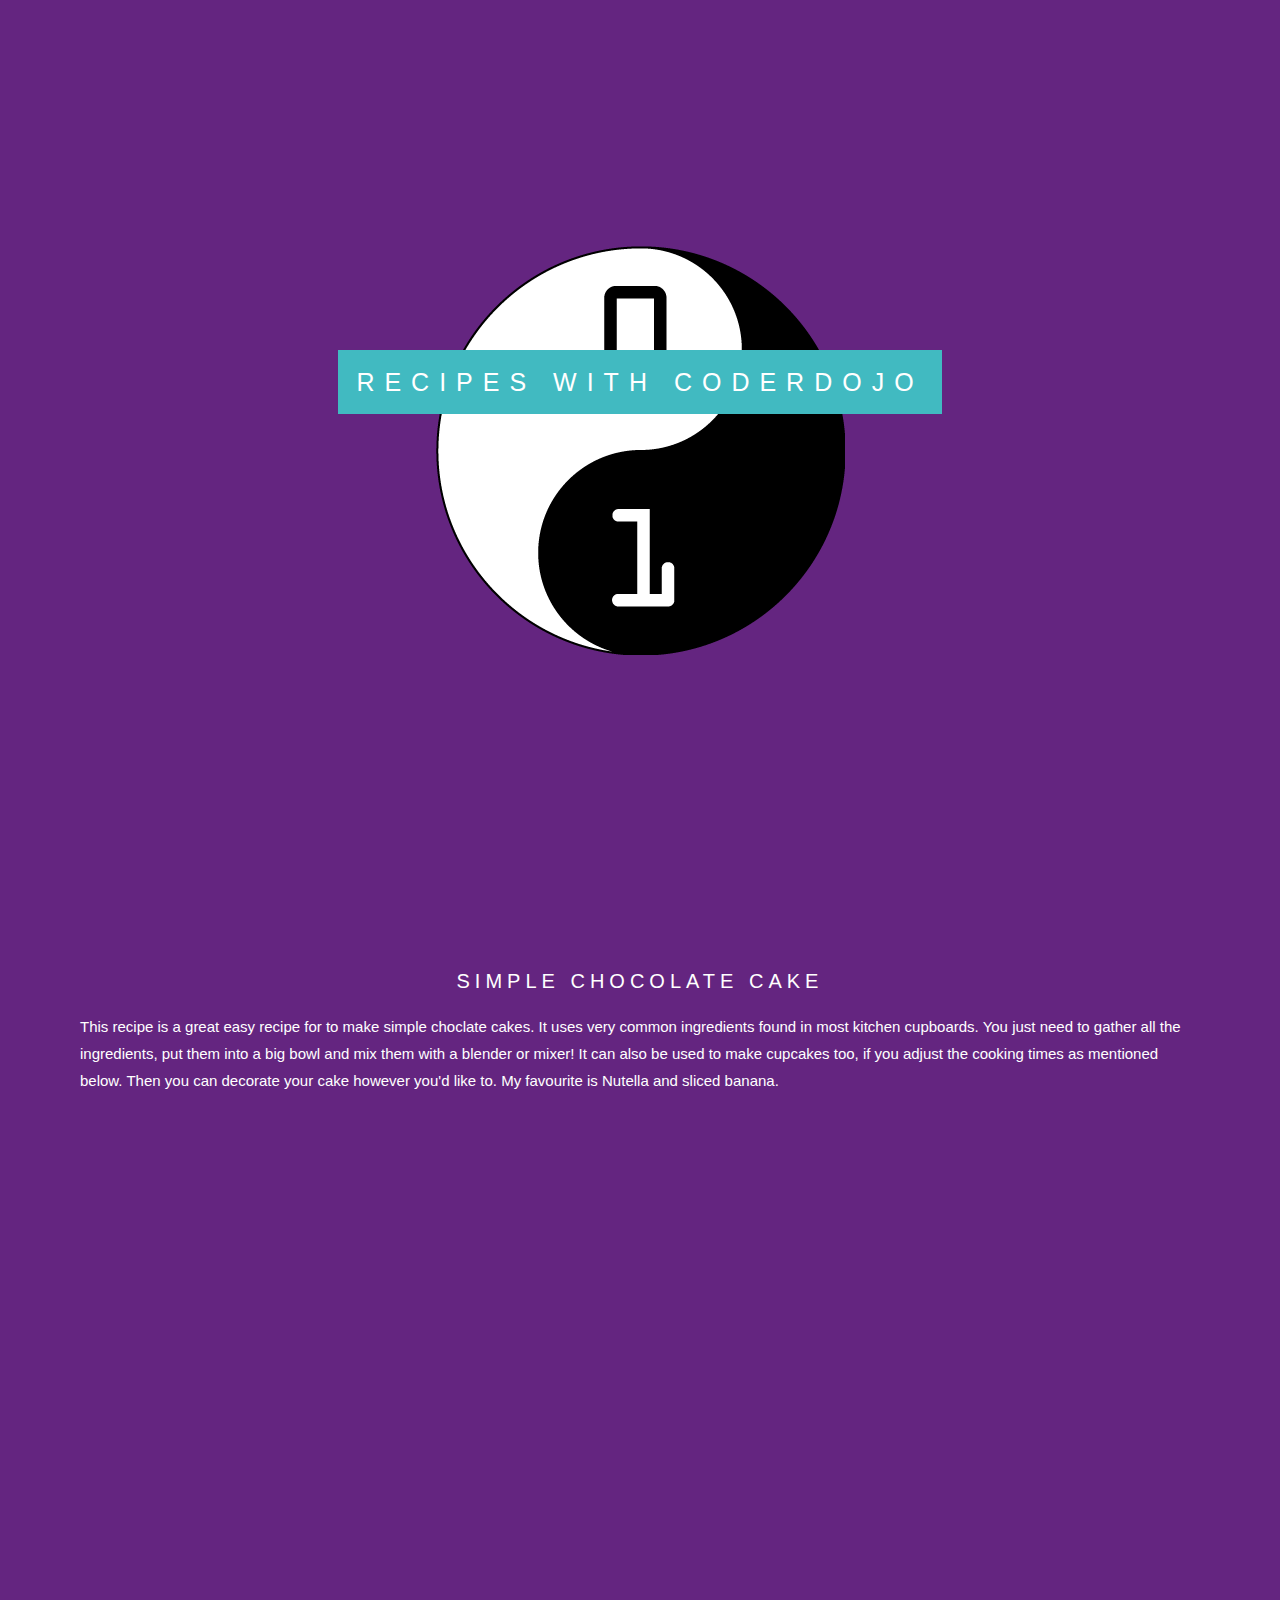
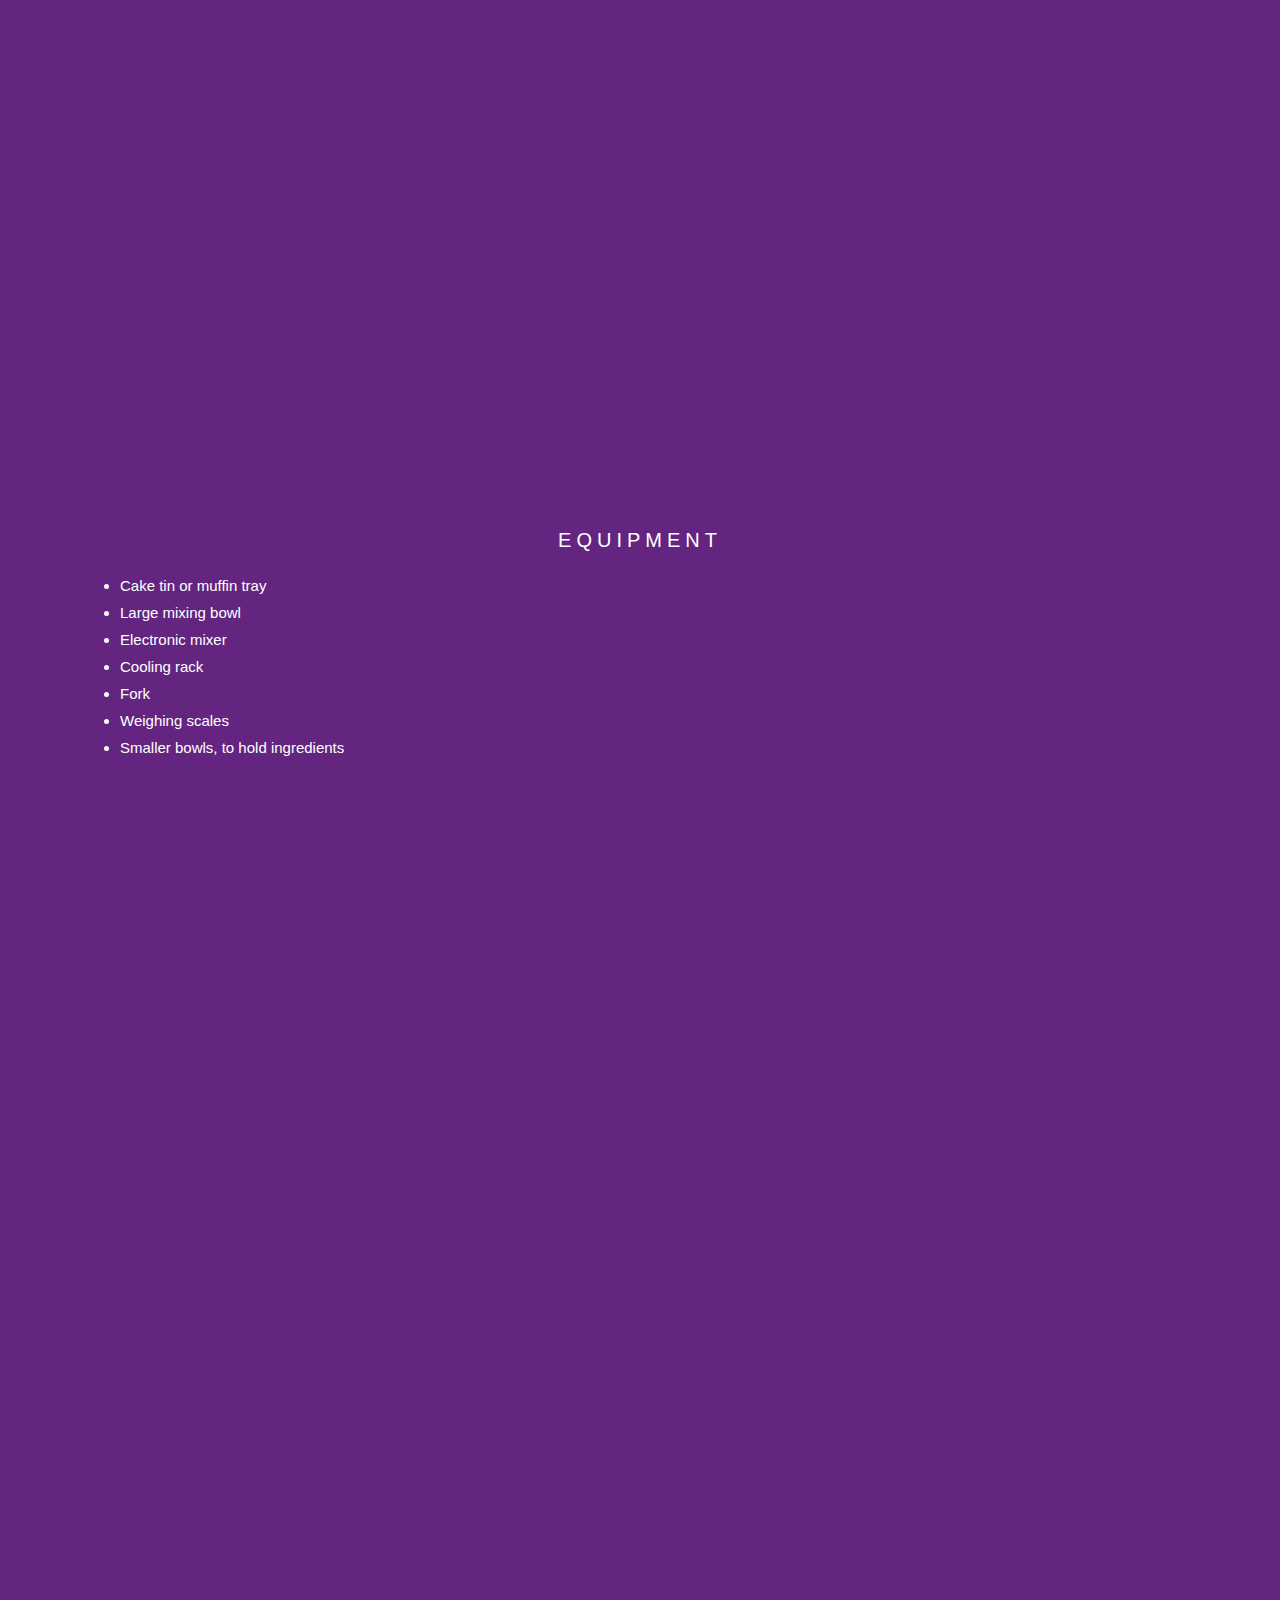
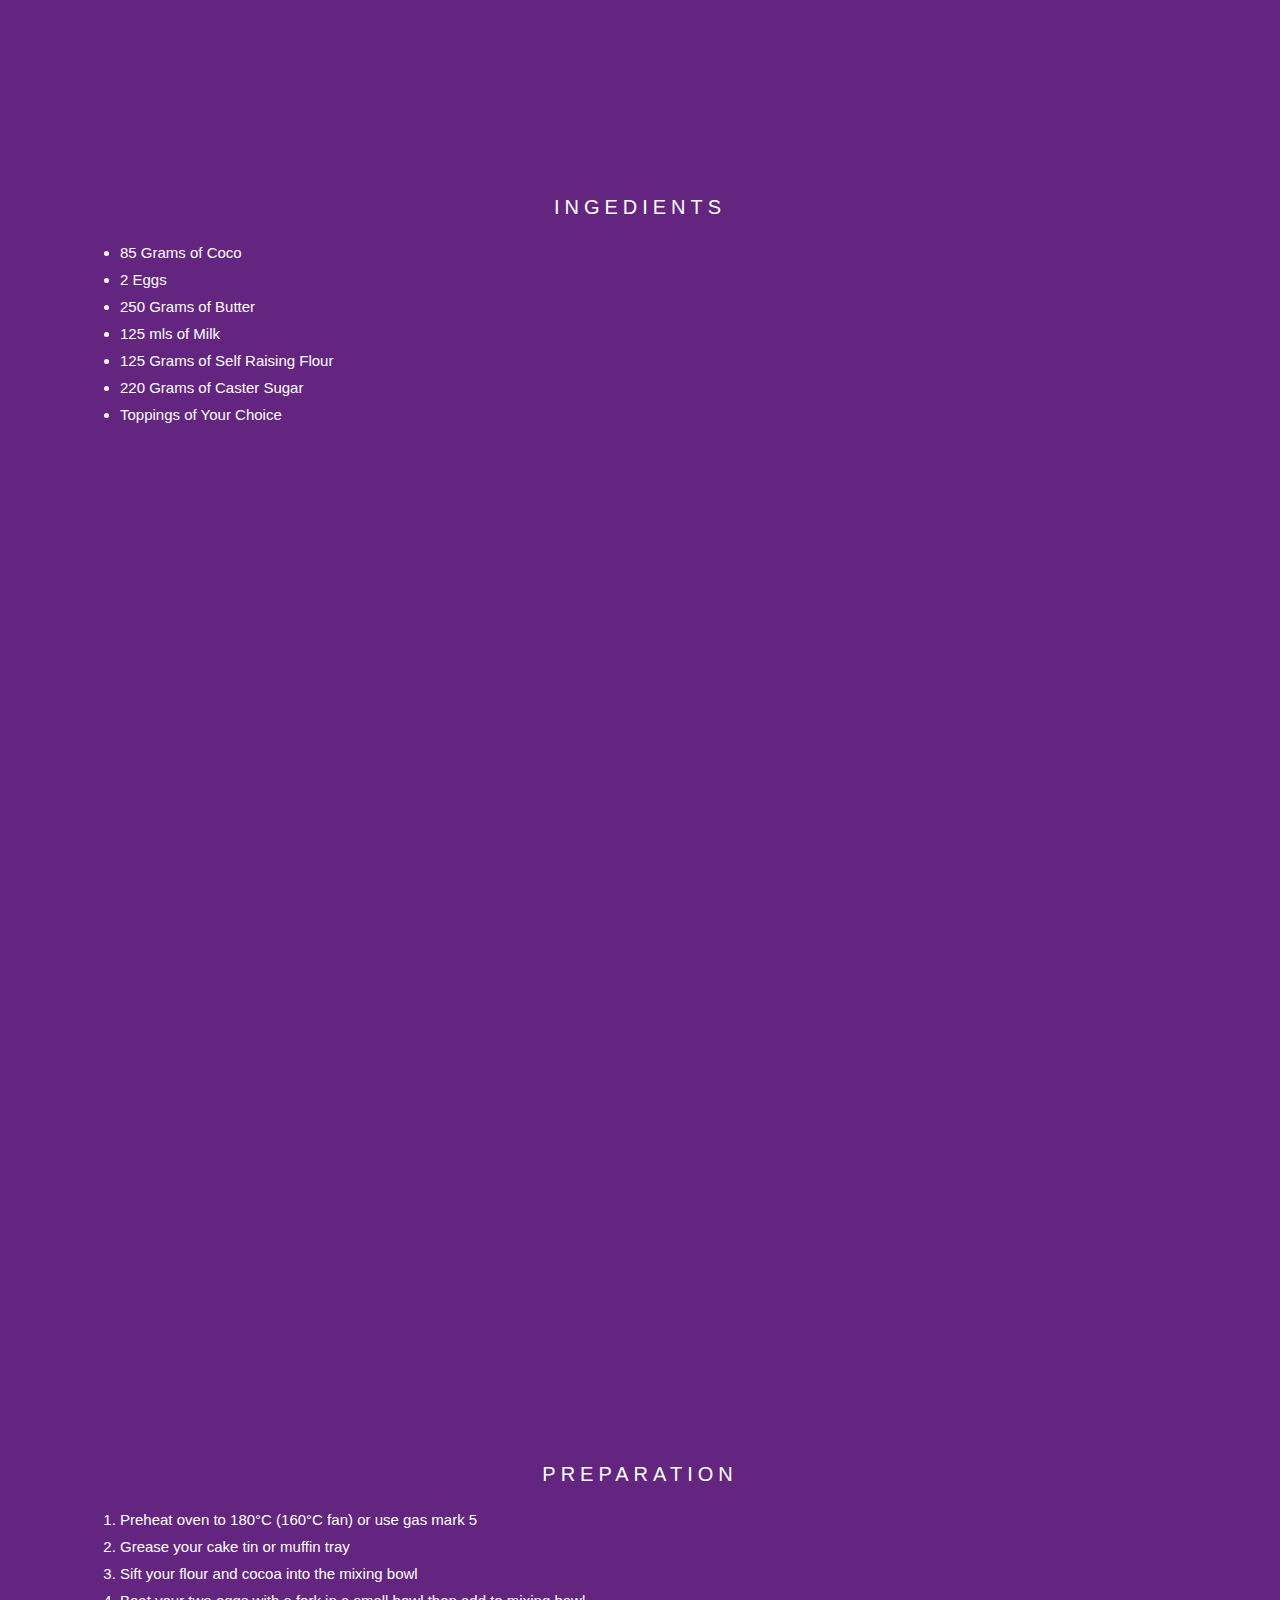
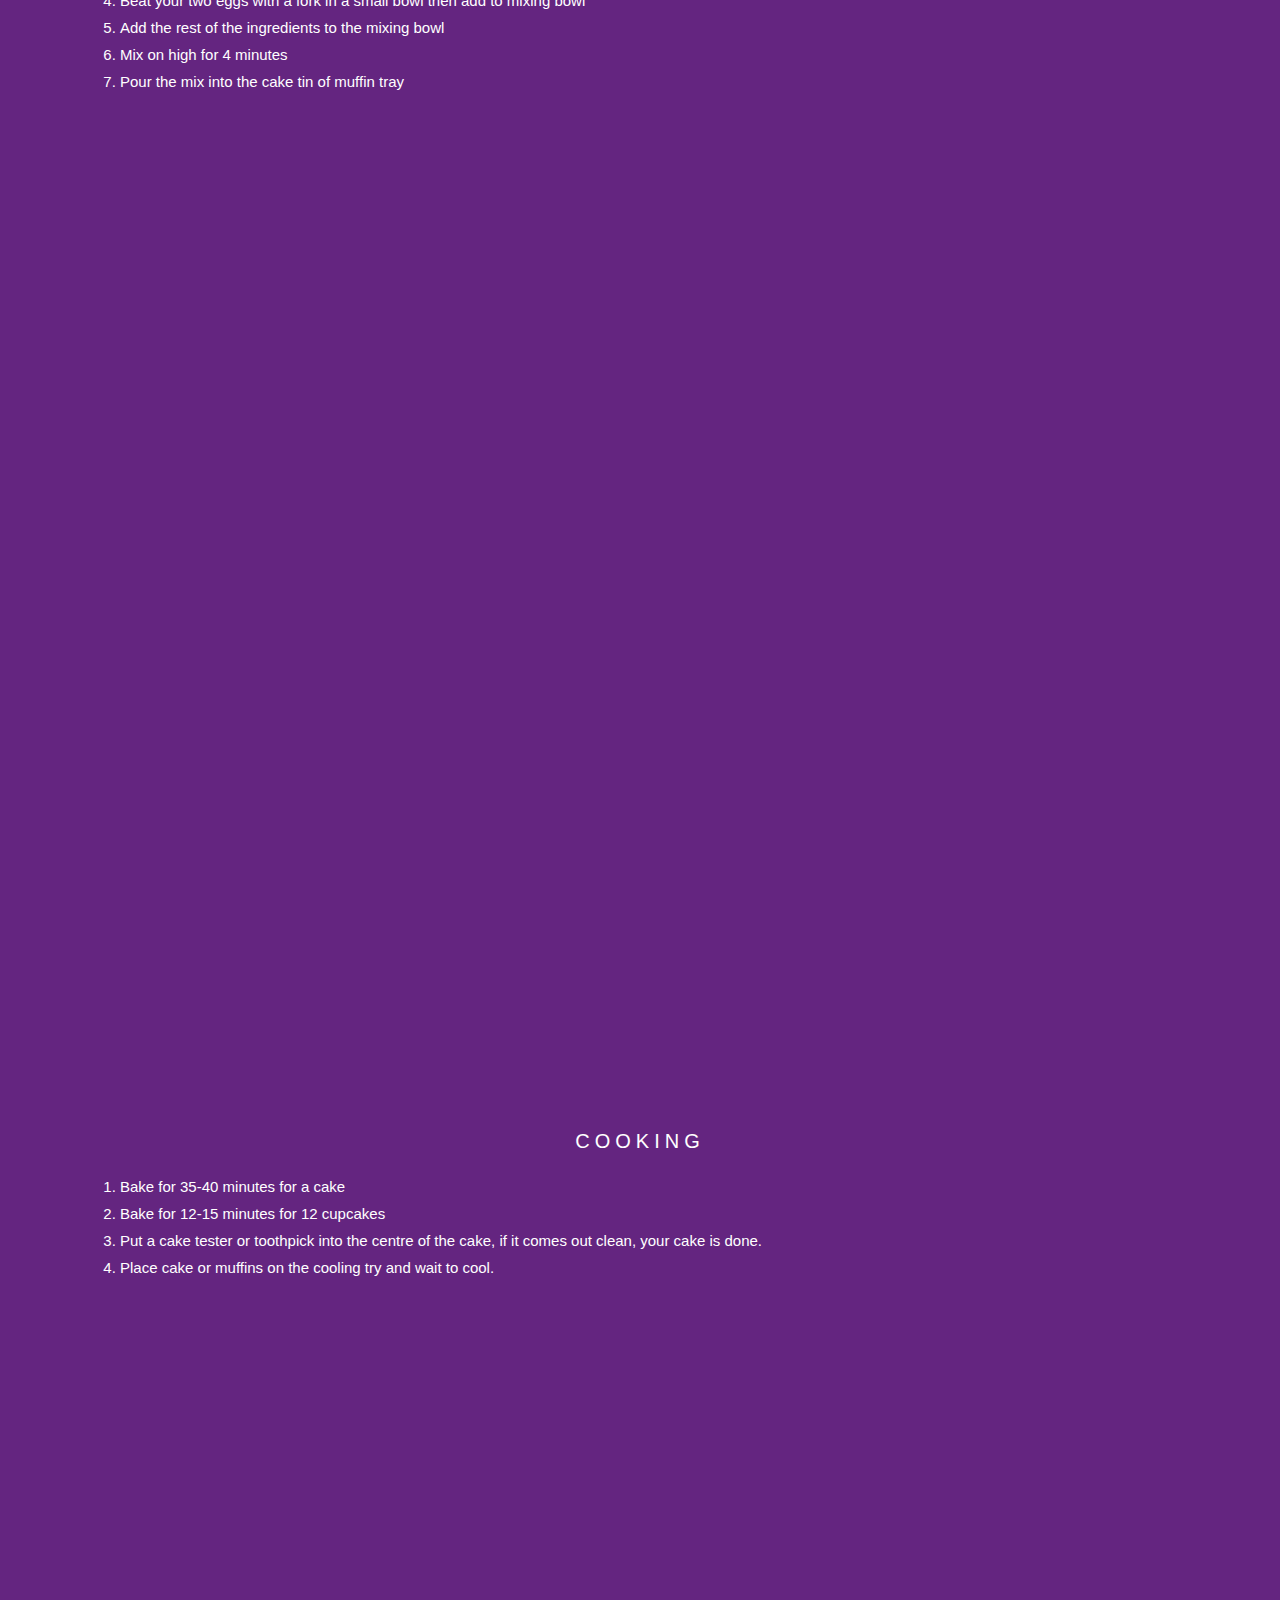
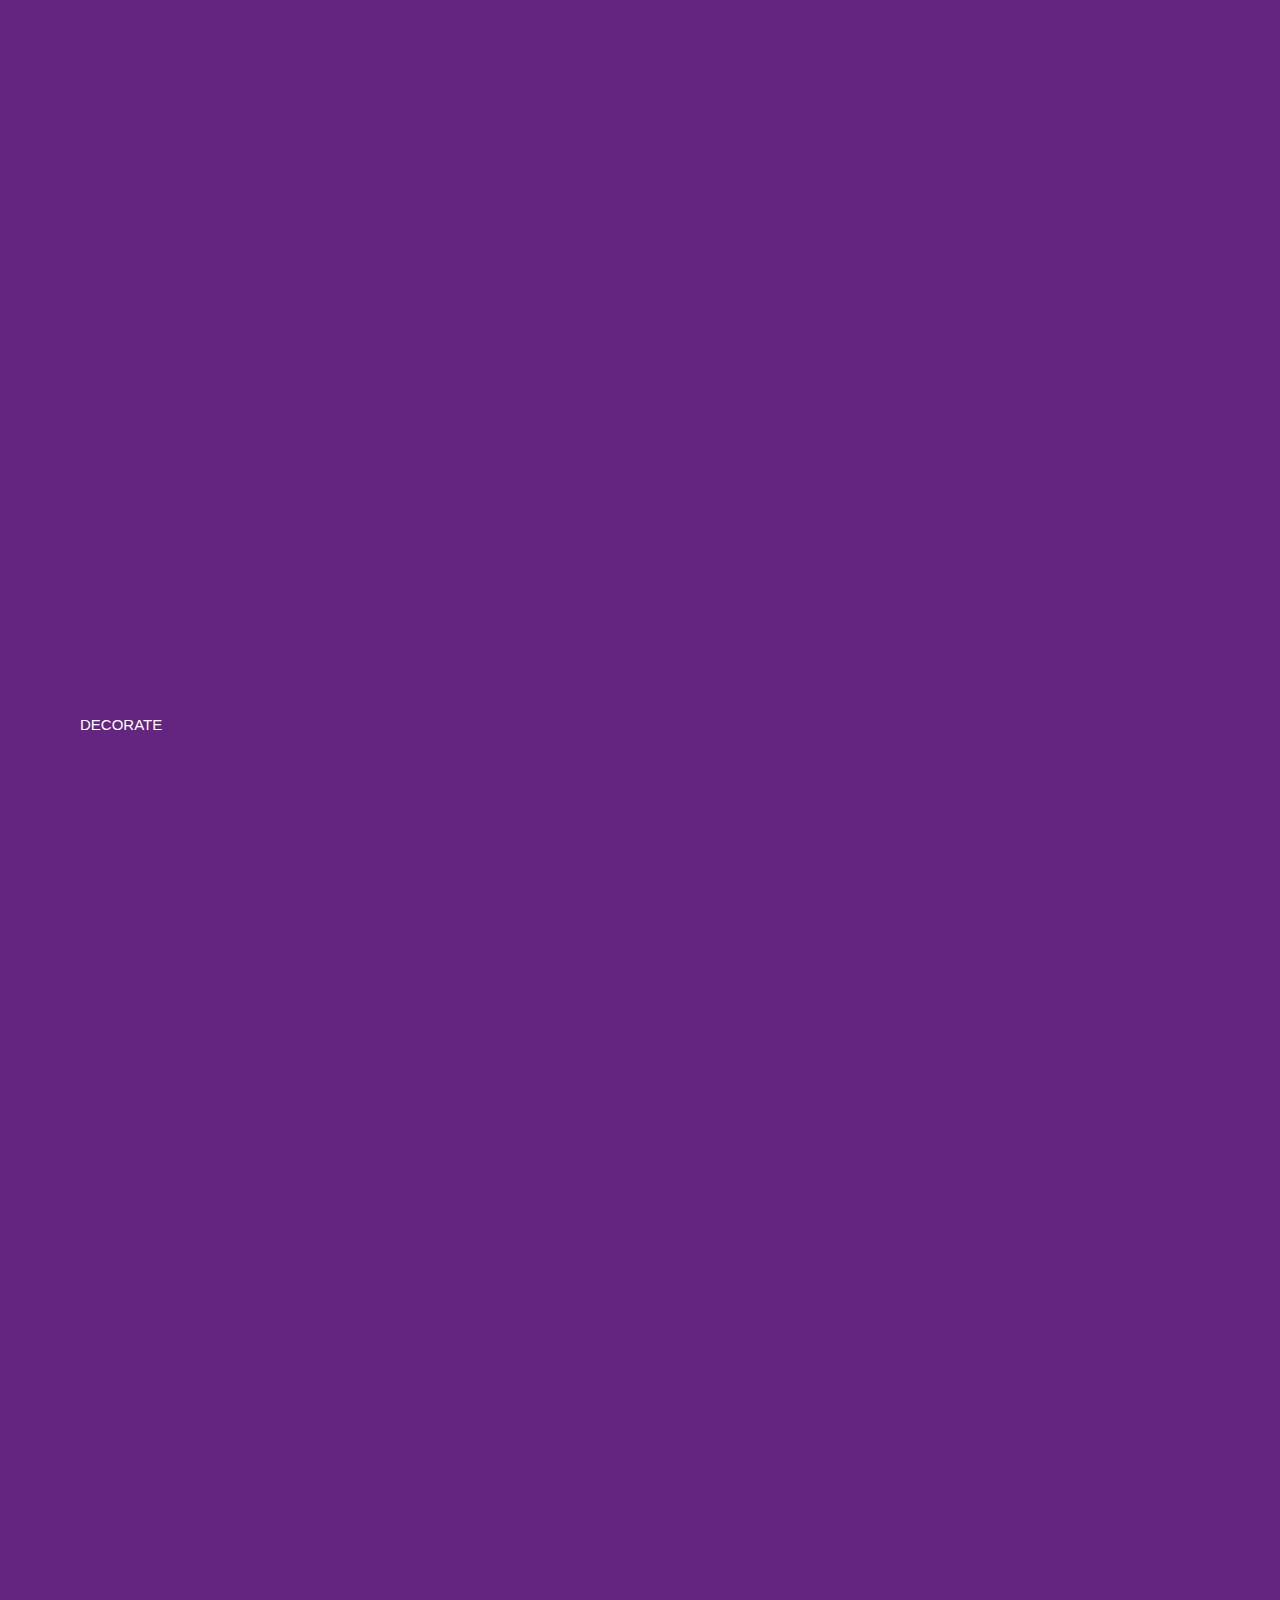
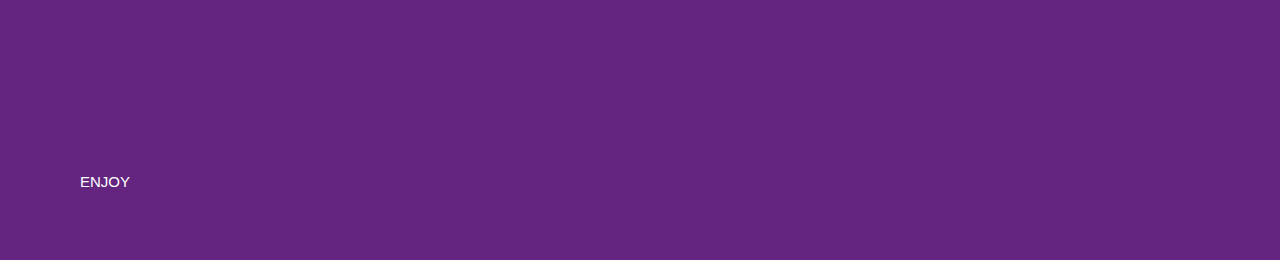
<file: index.html>
<!DOCTYPE html>
<html>
  <head>
    <meta name="viewport" content="width=device-width, initial-scale=1">
    <link rel="stylesheet" type="text/css" href="style.css">
  </head>
  
  <div class="cd-logo">
    <div class="caption">
      <span class="border">RECIPES WITH CODERDOJO</span>
    </div>
  </div>
  
  <div class="textSection">
    <h3>SIMPLE CHOCOLATE CAKE</h3>
    <p>This recipe is a great easy recipe for to make simple choclate cakes.
    It uses very common ingredients found in most kitchen cupboards.
    You just need to gather all the ingredients, put them into a big bowl
    and mix them with a blender or mixer!
    It can also be used to make cupcakes too, if you adjust
    the cooking times as mentioned below.
    Then you can decorate your cake however you'd like to.
    My favourite is Nutella and sliced banana. 
    </p>
  </div>
  <div class="kitchen-equipment"></div>
    <div class="textSection">
      <h3>EQUIPMENT</h3>
      <ul>
       <li>Cake tin or muffin tray</li>
        <li>Large mixing bowl</li>
        <li>Electronic mixer</li>
        <li>Cooling rack</li>
        <li>Fork</li>
        <li>Weighing scales</li>
        <li>Smaller bowls, to hold ingredients</li>
      </ul>
    </div>

    <div class="cake-ingredients"></div>
      <div class="textSection">
        <h3>INGEDIENTS</h3>
        <ul>
        <li>85 Grams of Coco</li>
        <li>2 Eggs</li>
        <li>250 Grams of Butter</li>
        <li>125 mls of Milk</li>
        <li>125 Grams of Self Raising Flour</li>
        <li>220 Grams of Caster Sugar</li>
        <li>Toppings of Your Choice</li>
      </ul>
      </div>

      <div class="bowl-of-cakemix"></div>
      <div class="textSection">
        <h3>PREPARATION</h3>
        <ol>
          <li>Preheat oven to 180°C (160°C fan) or use gas mark 5</li>
          <li>Grease your cake tin or muffin tray</li>
          <li>Sift your flour and cocoa into the mixing bowl</li>
          <li>Beat your two eggs with a fork in a small bowl then add to mixing bowl</li>
          <li>Add the rest of the ingredients to the mixing bowl</li>
          <li>Mix on high for 4 minutes</li>
          <li>Pour the mix into the cake tin of muffin tray</li>
          </ol>
      </div>

      <div class="cake-in-oven"></div>
      <div class="textSection">
        <h3>COOKING</h3> 
        <ol>
        <li>Bake for 35-40 minutes for a cake</li>
          <li>Bake for 12-15 minutes for 12 cupcakes</li>
          <li>Put a cake tester or toothpick into the centre of the cake, if it comes out clean, your cake is done.</li>
          <li>Place cake or muffins on the cooling try and wait to cool.</li>
          </ol>
      </div>

      <div class="cake-in-oven"></div>
      <div class="textSection">
        <P>DECORATE</P>
      </div>

      <div class="decorated-cake"></div>
      <div class="textSection">
        <P>ENJOY</P>
      </div>
</html>
</file>
<file: style.css>
body, html {
  height: 100%;
  margin: 0;
  font: 400 15px/1.8 "Lato", sans-serif;
  color: White;
}

.cd-logo, .kitchen-equipment, .cake-ingredients, .bowl-of-cakemix, .cake-in-oven, .decorated-cake {
  position: relative;
  background-position: center;
  background-repeat: no-repeat;
  background-color: #642580;
  background-size: cover;
  min-height: 100%;
  background-attachment: fixed;
}

.cd-logo {
  background-image: url("CoderDojo.png");
  min-height: 100%;
  background-size: auto;
}

h3 {
  letter-spacing: 5px;
  text-transform: uppercase;
  font: 20px "Lato", sans-serif;
  color: white;
  text-align:center
}

.textSection {
  background-color:#642580;
  padding:50px 80px;
}

.kitchen-equipment {
  background-image: url("utensils.JPG");
}

.cake-ingredients {
  background-image: url("ingredients.jpg");
}

.bowl-of-cakemix {
  background-image: url("mixer.jpg")
}

.cake-in-oven {
  background-image: url("oven.jpg")
}

.decorated-cake {
  background-image: url("rosecake.jpg")
}

.caption {
  position: absolute;
  top: 40%;
  width: 100%;
  text-align: center;
}

.border {
  background-color: #41BAC1;
  color: White;
  padding: 18px;
  font-size: 25px;
  letter-spacing: 10px;
}

/* Turn off parallax scrolling fr tablets and phones as it is not supported*/
@media only screen and (max-device-width: 1024) {
  .cd-logo, .layer-cake, .kitchen-equipment, .cake-ingredients, .bowl-of-cakemix, .cake-in-oven, .decorated-cake {
  }
}
</file>
